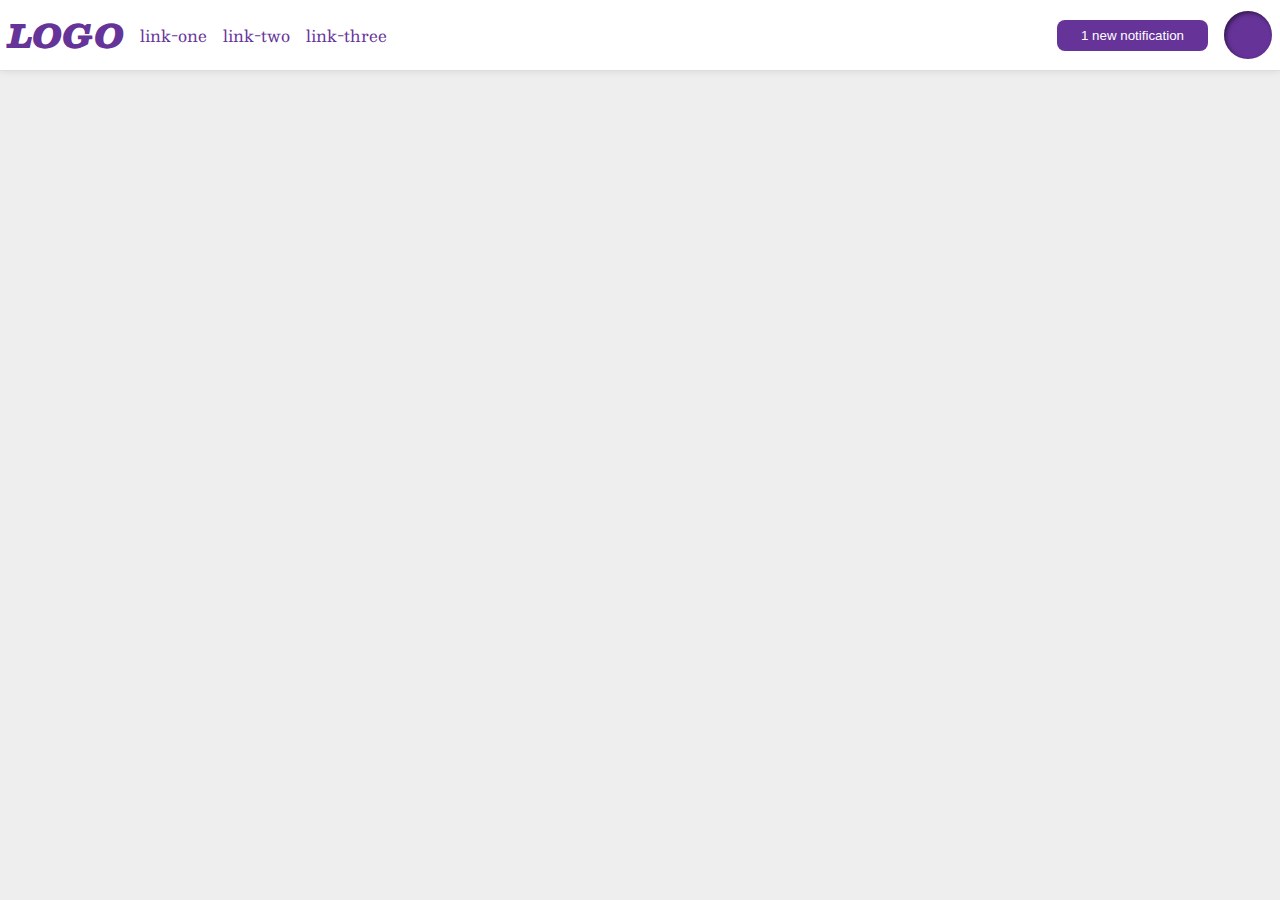
<file: flex/03-flex-header-2/index.html>
<!DOCTYPE html>
<html lang="en">
  <head>
    <meta charset="UTF-8">
    <meta http-equiv="X-UA-Compatible" content="IE=edge">
    <meta name="viewport" content="width=device-width, initial-scale=1.0">
    <title>Flex Header 2</title>
    <link rel="stylesheet" href="style.css">
  </head>
  <body>
    <div class="header">
      <div class="left">
        <div class="logo">
          LOGO
        </div>
        <ul class="links">
          <li><a href="https://google.com">link-one</a></li>
          <li><a href="https://google.com">link-two</a></li>
          <li><a href="https://google.com">link-three</a></li>
        </ul>
      </div>
      <div class="right">
        <button class="notifications">
          1 new notification
        </button>
        <div class="profile-image"></div>
      </div>
    </div>
  </body>
</html>
</file>
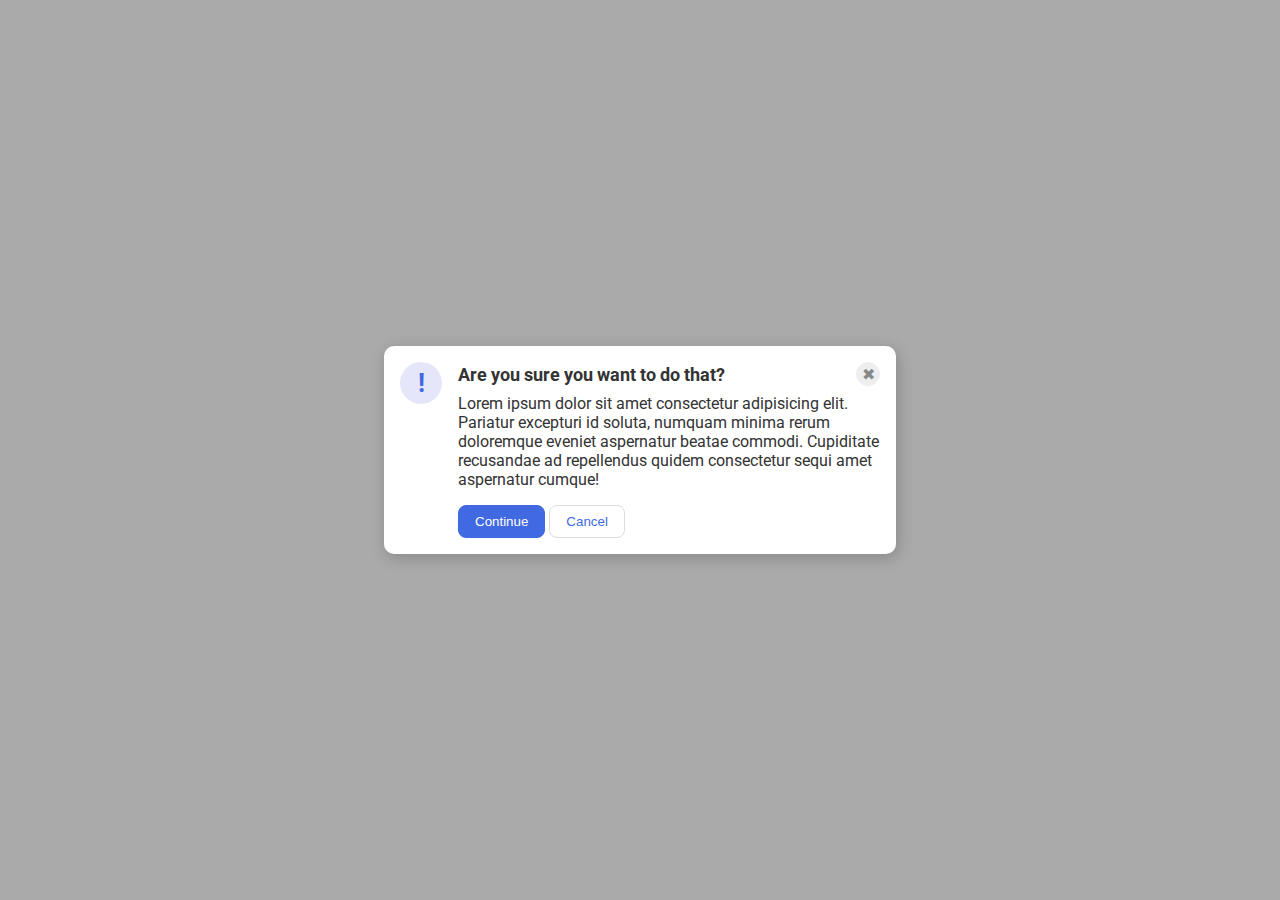
<file: flex/05-flex-modal/index.html>
<!DOCTYPE html>
<html lang="en">
  <head>
    <meta charset="UTF-8">
    <meta http-equiv="X-UA-Compatible" content="IE=edge">
    <meta name="viewport" content="width=device-width, initial-scale=1.0">
    <link rel="stylesheet" href="style.css">
    <title>Modal</title>
  </head>
  <body>
    <div class="modal">
      <div class="icon">!</div>
      <div class="container">
        <div class="header">Are you sure you want to do that?
          <button class="close-button">✖</button>
        </div>
        <div class="text">Lorem ipsum dolor sit amet consectetur adipisicing elit. Pariatur excepturi id soluta, numquam minima rerum doloremque eveniet aspernatur beatae commodi. Cupiditate recusandae ad repellendus quidem consectetur sequi amet aspernatur cumque!</div>
        <button class="continue">Continue</button>
        <button class="cancel">Cancel</button>
      </div>
    </div>
  </body>
</html>
</file>
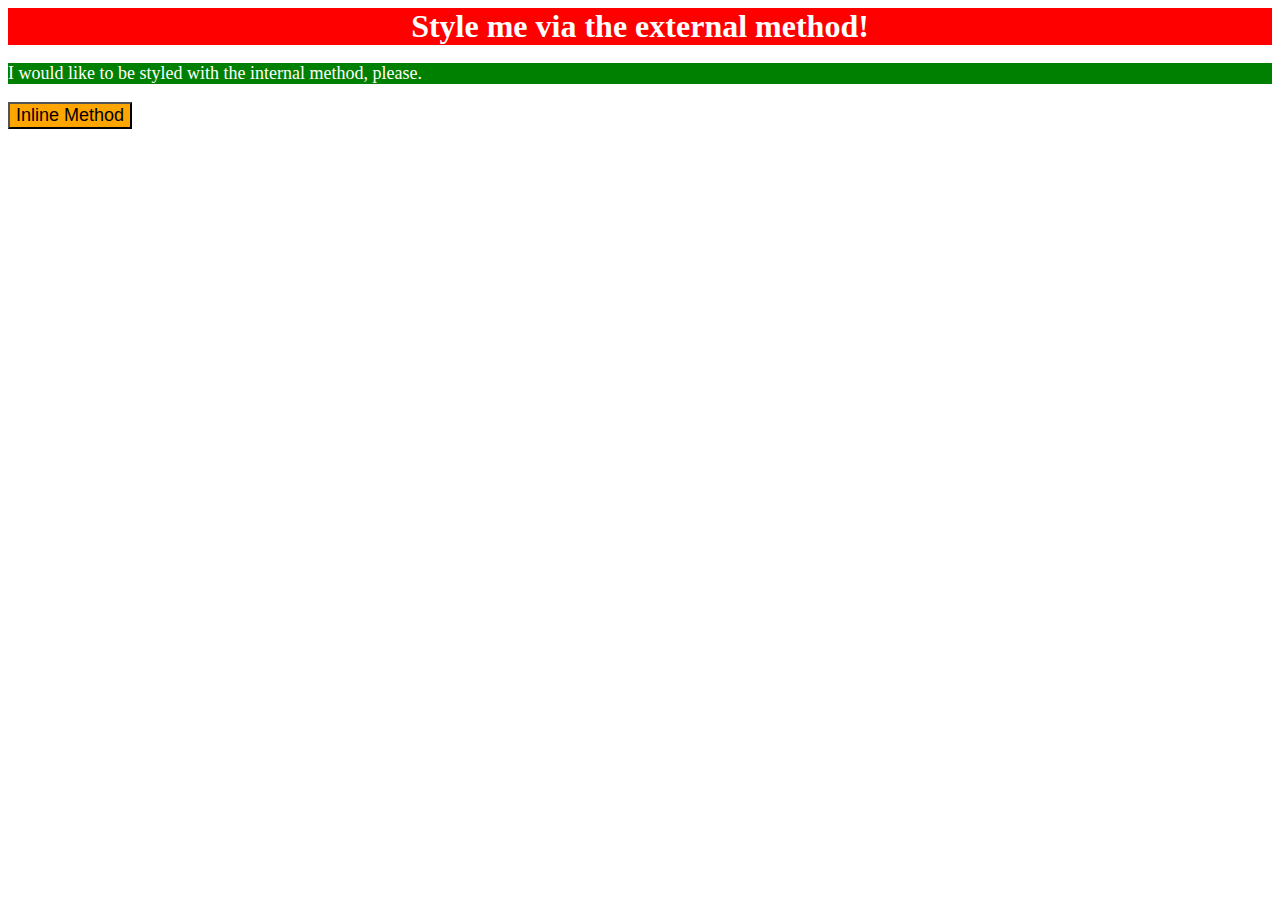
<file: foundations/01-css-methods/index.html>
<!DOCTYPE html>
<html lang="en">
  <head>
    <meta charset="UTF-8">
    <meta http-equiv="X-UA-Compatible" content="IE=edge">
    <meta name="viewport" content="width=device-width, initial-scale=1.0">
    <link rel="stylesheet" href="styles.css">
    <style>
      p{
        background-color: green;
        color:white;
        font-size: 18px;
      }
    </style>
    <title>Methods for Adding CSS</title>
  </head>
  <body>
    <div>Style me via the external method!</div>
    <p>I would like to be styled with the internal method, please.</p>
    <button style="color:black; background-color:orange; font-size: 18px;">Inline Method</button>
  </body>
</html>
</file>
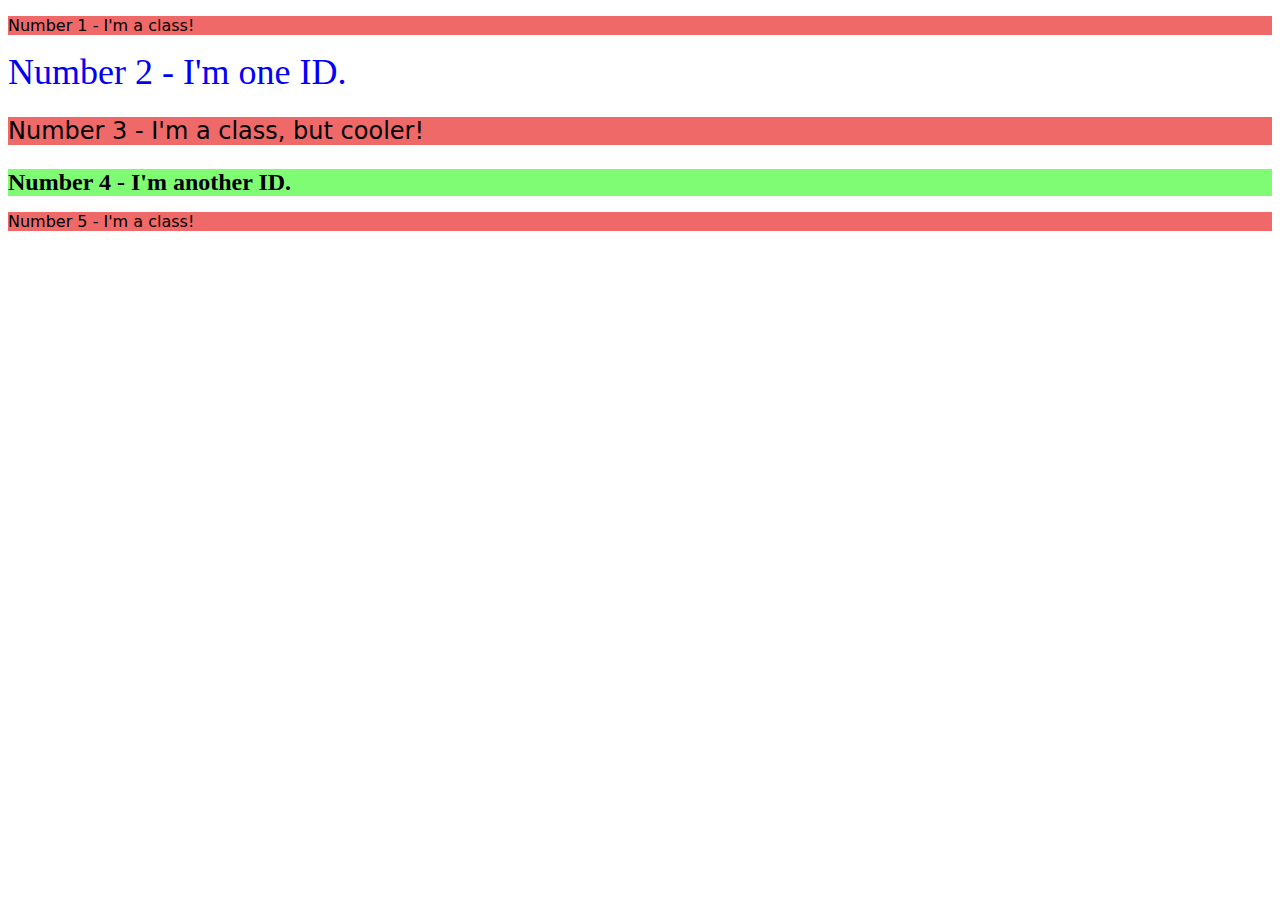
<file: foundations/02-class-id-selectors/index.html>
<!DOCTYPE html>
<html lang="en">
  <head>
    <meta charset="UTF-8">
    <meta http-equiv="X-UA-Compatible" content="IE=edge">
    <meta name="viewport" content="width=device-width, initial-scale=1.0">
    <title>Class and ID Selectors</title>
    <link rel="stylesheet" href="style.css">
  </head>
  <body>
    <p class="odd">Number 1 - I'm a class!</p>
    <div class="elemento2">Number 2 - I'm one ID.</div>
    <p class="odd three">Number 3 - I'm a class, but cooler!</p>
    <div class="elemento4">Number 4 - I'm another ID.</div>
    <p class="odd">Number 5 - I'm a class!</p>
  </body>
</html>
</file>
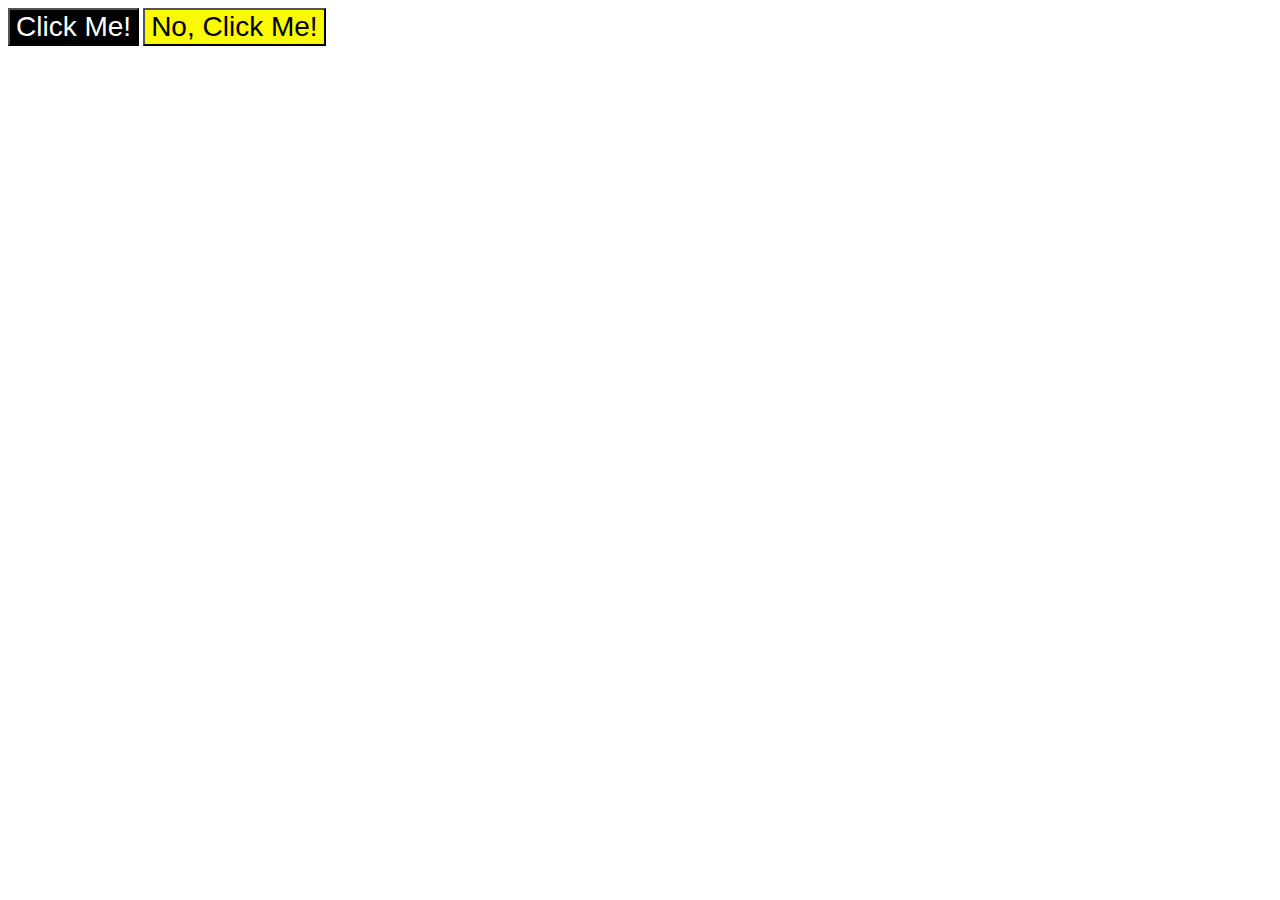
<file: foundations/03-grouping-selectors/index.html>
<!DOCTYPE html>
<html lang="en">
  <head>
    <meta charset="UTF-8">
    <meta http-equiv="X-UA-Compatible" content="IE=edge">
    <meta name="viewport" content="width=device-width, initial-scale=1.0">
    <title>Grouping Selectors</title>
    <link rel="stylesheet" href="style.css">
  </head>
  <body>
    <button class="one">Click Me!</button>
    <button class="two">No, Click Me!</button>
  </body>
</html>
</file>
<file: flex/03-flex-header-2/style.css>
/* this is some magical font-importing.  
you'll learn about it later. */
@import url('https://fonts.googleapis.com/css2?family=Besley:ital,wght@0,400;1,900&display=swap');

body {
  margin: 0;
  background: #eee;
  font-family: Besley, serif;
}

.header {
  background: white;
  border-bottom: 1px solid #ddd;
  box-shadow: 0 0 8px rgba(0,0,0,.1);
  display: flex;
  justify-content: space-between;
  padding: 8px;
}


.profile-image {
  background: rebeccapurple;
  box-shadow: inset 2px 2px 4px rgba(0,0,0,.5);
  border-radius: 50%;
  width: 48px;
  height: 48px;
}

.logo {
  color: rebeccapurple;
  font-size: 32px;
  font-weight: 900;
  font-style: italic;
}

button {
  border: none;
  border-radius: 8px;
  background: rebeccapurple;
  color: white;
  padding: 8px 24px;
}

a {
  /* this removes the line under our links */
  text-decoration: none;
  color: rebeccapurple;
}

ul {
  list-style-type: none;
  display: flex;
  margin: 0;
  padding: 0;
  gap: 16px;
}

.left, .right {
  display: flex;
  gap: 16px;
  align-items: center;
}
</file>
<file: flex/05-flex-modal/style.css>
@import url('https://fonts.googleapis.com/css2?family=Roboto:wght@400;700&display=swap');

html, body {
  height: 100%;
}

body {
  font-family: Roboto, sans-serif;
  margin: 0;
  background: #aaa;
  color: #333;
  /* I'll give you this one for free lol */
  display: flex;
  align-items: center;
  justify-content: center;
}

.modal {
  background: white;
  width: 480px;
  border-radius: 10px;
  box-shadow: 2px 4px 16px rgba(0,0,0,.2);
  display: flex;
  gap: 16px;
  padding: 16px;
}

.header {
  display: flex;
  align-items: center;
  justify-content: space-between;
  font-size: 18px;
  font-weight: 700;
  margin-bottom: 8px;
}

.icon {
  color: royalblue;
  font-size: 26px;
  font-weight: 700;
  background: lavender;
  width: 42px;
  height: 42px;
  border-radius: 50%;
  display: flex;
  align-items: center;
  justify-content: center;
  flex-shrink: 0;
}

.close-button {
  background: #eee;
  border-radius: 50%;
  color: #888;
  font-weight: 400;
  font-size: 16px;
  height: 24px;
  width: 24px;
  display: flex;
  align-items: center;
  justify-content: center;
  border: 1px solid #eee;
  padding: 0;
}

button {
  cursor: pointer;
  padding: 8px 16px;
  border-radius: 8px;
}

button.continue {
  background: royalblue;
  border: 1px solid royalblue;
  color: white;
}

button.cancel {
  background: white;
  border: 1px solid #ddd;
  color: royalblue;
}

.text {
  margin-bottom: 16px;
}
</file>
<file: foundations/01-css-methods/styles.css>
div {
  background-color: red;
  font-size: 32px;
  text-align: center;
  font-weight: bold;
  color: white;
}
</file>
<file: foundations/02-class-id-selectors/style.css>
.odd {
  background-color: rgb(240, 105, 105);
  font-family: Verdana, "DejaVu Sans", sans-serif;
}
.elemento2 {
  color: rgb(0, 0, 245);
  font-size: 36px;
}
.three {
  font-size: 24px;
}
.elemento4 {
  background-color: rgb(127, 252, 116);
  font-size: 24px;
  font-weight: bold;
}
</file>
<file: foundations/03-grouping-selectors/style.css>
.one, .two {
  font-size: 28px;
  font-family: Helvetica, "Times New Roman", sans-serif;
}

.one {
  background-color: rgb(0, 0, 0);
  color: rgb(255, 255, 255);
}

.two {
  background-color: rgb(250, 250, 0);
}
</file>
